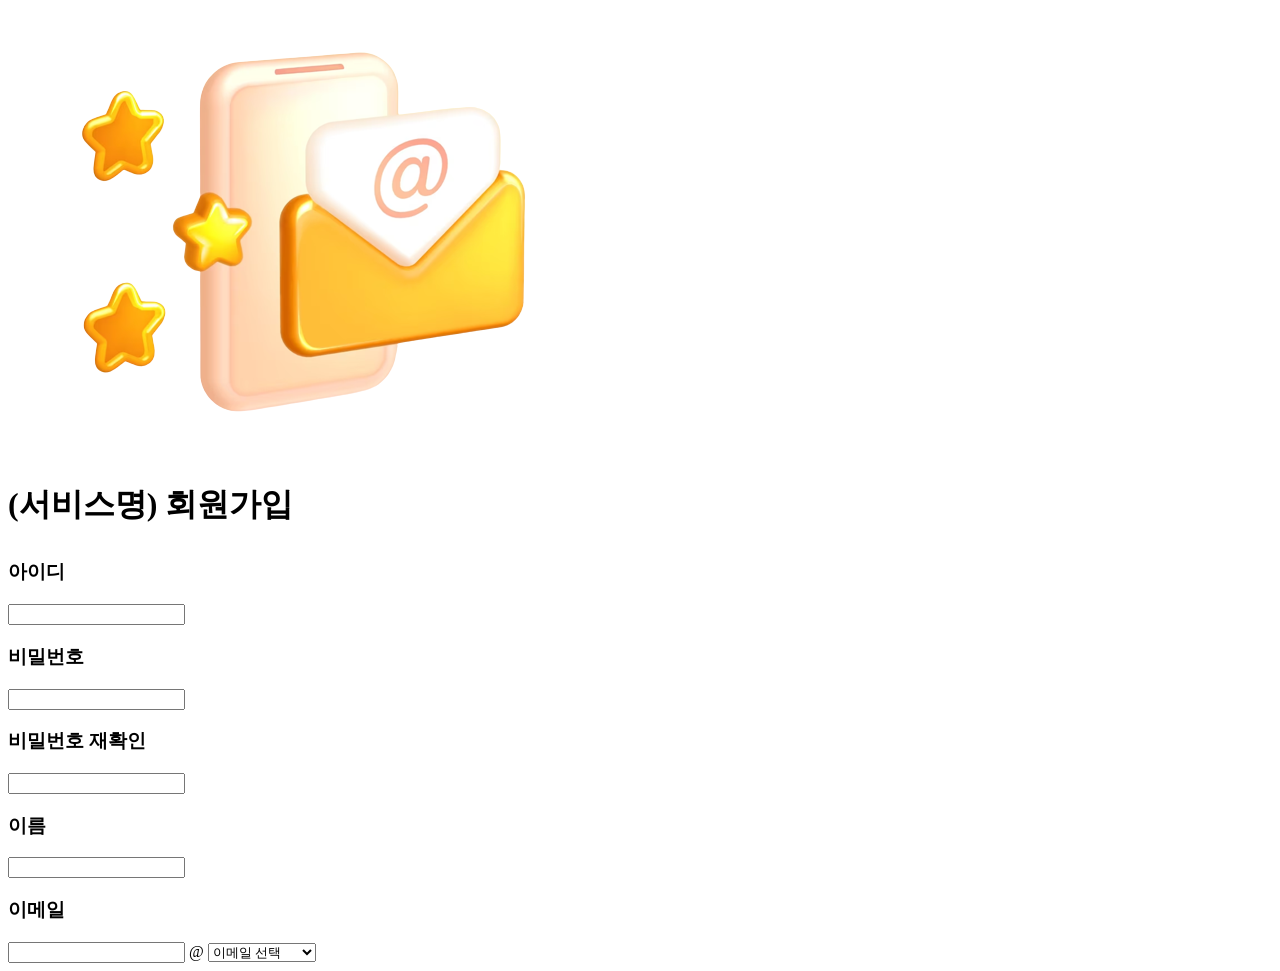
<file: signup.html>
<!DOCTYPE html>
<html lang="ko">
<head>
<meta charset="UTF-8">
<title>(서비스 명) 회원가입</title> 
<link rel = "icon" href="image/wave.ico">
</head>
<body>

   <div id="wrap" class="wrapper">
      <form method ="post" name="join" id="join">
        <!-- 회원가입 타이틀부분 -->
         <header>
            <div id="header">
               <h1 class="h_loho">
                  <span><img alt="이미지" src="./img/signup.png"></span>
                  <p>(서비스명) 회원가입</p>
               </h1>
               </div>
         </header>

         <div id="container">
            <div class="row_group">
               <div class="userInput">
        <!-- 아이디 입력 -->
                  <h3 class="list">아이디<span id="idError"></span></h3>
                  <span class="box int_id" ><input type="text" id="id" class="int check"
                     maxlength="20"></span>
               </div>
               <div class="userInput">
        <!-- 비밀번호 입력 -->
                  <h3 class="list">비밀번호<span id="pwError"></span></h3>
                  <span class="box int_id"><input type="password" id="pw" class="int check"
                     maxlength="20"></span>
               </div>
        <!-- 비밀번호 재확인 입력 -->
               <div class="userInput">
                  <h3 class="list">비밀번호 재확인<span id="pwCheckError"></span></h3>
                  <span class="box int_id"><input type="password" id="pwCheck" class="int check" 
                     maxlength="20"></span>
               </div>
            </div>
               <div class="row_group">
        <!-- 이름 입력 -->
               <div class="userInput">
                  <h3 class="list">이름<span id="nameError"></span></h3>
                  <span class="box int_id"><input type="text" id="name" class="int check"
                     maxlength="20"></span>
               </div>
      <!-- 이메일 입력 -->
      <div class="userInput">
        <h3 class="list">이메일<span id="emailError"></span></h3>
        <span class="emailInt" id="emailBox"> <input type="text" id="email" maxlength="20" class="check" > 
           <span>   @ </span> 
              <!-- 이메일 옵션 -->
              <select id="mail_Select">
                 <option>이메일 선택</option>
                 <option>naver.com</option>
                 <option>gmail.com</option>
                 <option>daum.net</option>
                 <option>hanmail.net</option>
                 <option>hotmail.com</option>
                 <option>nate.com</option>
                 <option>yahoo.co.kr</option>
                 <option>empas.com</option>
                 <option>freechal.com</option>
                 <option>lycos.co.kr</option>
                 <option>korea.com</option>
                 <option>hanmir.com</option>
                 <option>dreamwiz.com</option>
                 <option>paran.com</option>
              </select>
        </span>
     </div>
<script src="./js/signup.js"></script> 
</body>
</html>
</file>
